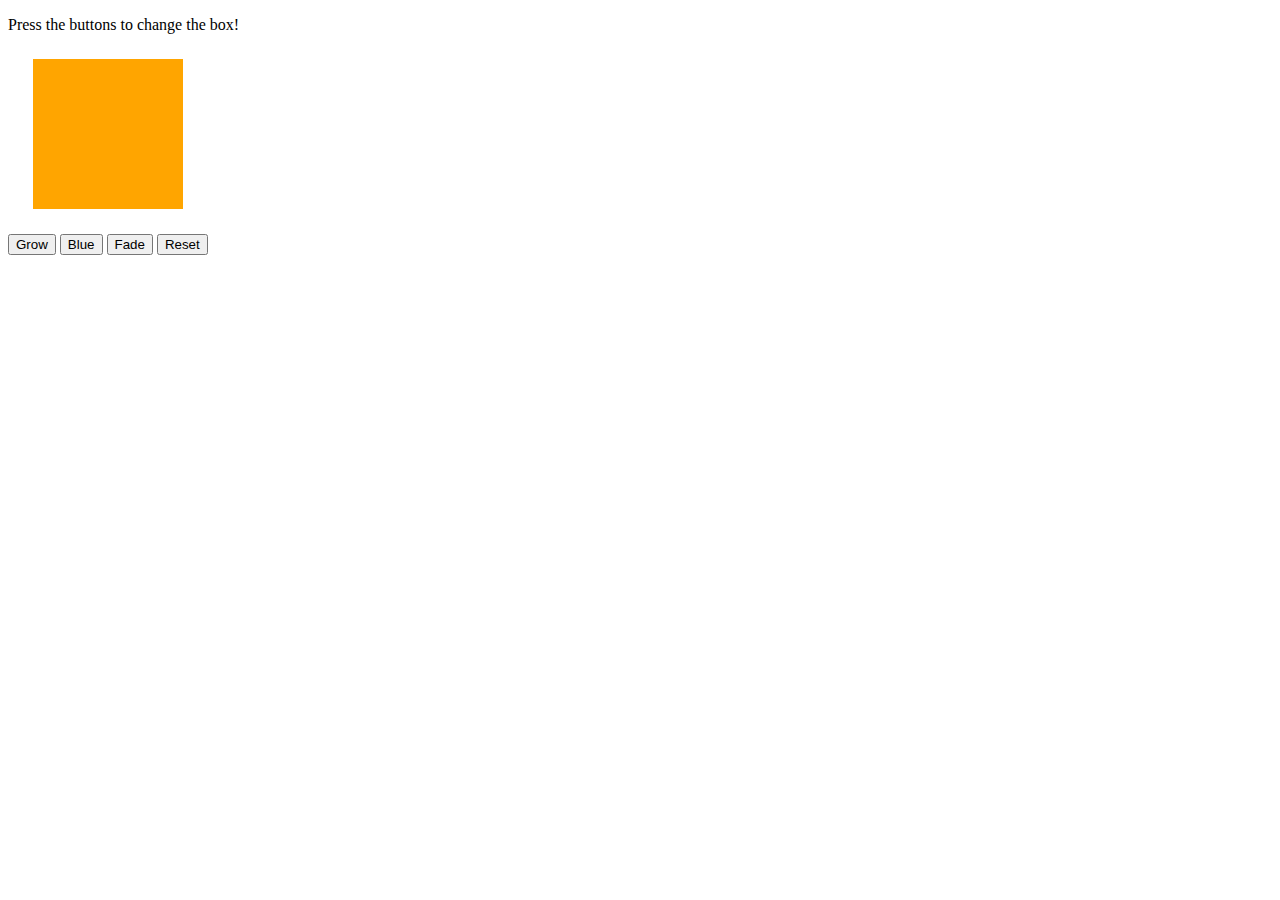
<file: index.html>
<!DOCTYPE html>
<html>
<head>
    <title>Jiggle Into JavaScript</title>
    <script type="text/javascript" src="javascript.js"></script>
</head>
<body>

    <p>Press the buttons to change the box!</p>

    <div id="box" style="height:150px; width:150px; background-color:orange; margin:25px"></div>

    <button id="button1">Grow</button>
    <button id="button2">Blue</button>
    <button id="button3">Fade</button>
    <button id="button4">Reset</button>

    <script type="text/javascript" src="javascript.js"></script>

</body>
</html>
</file>
